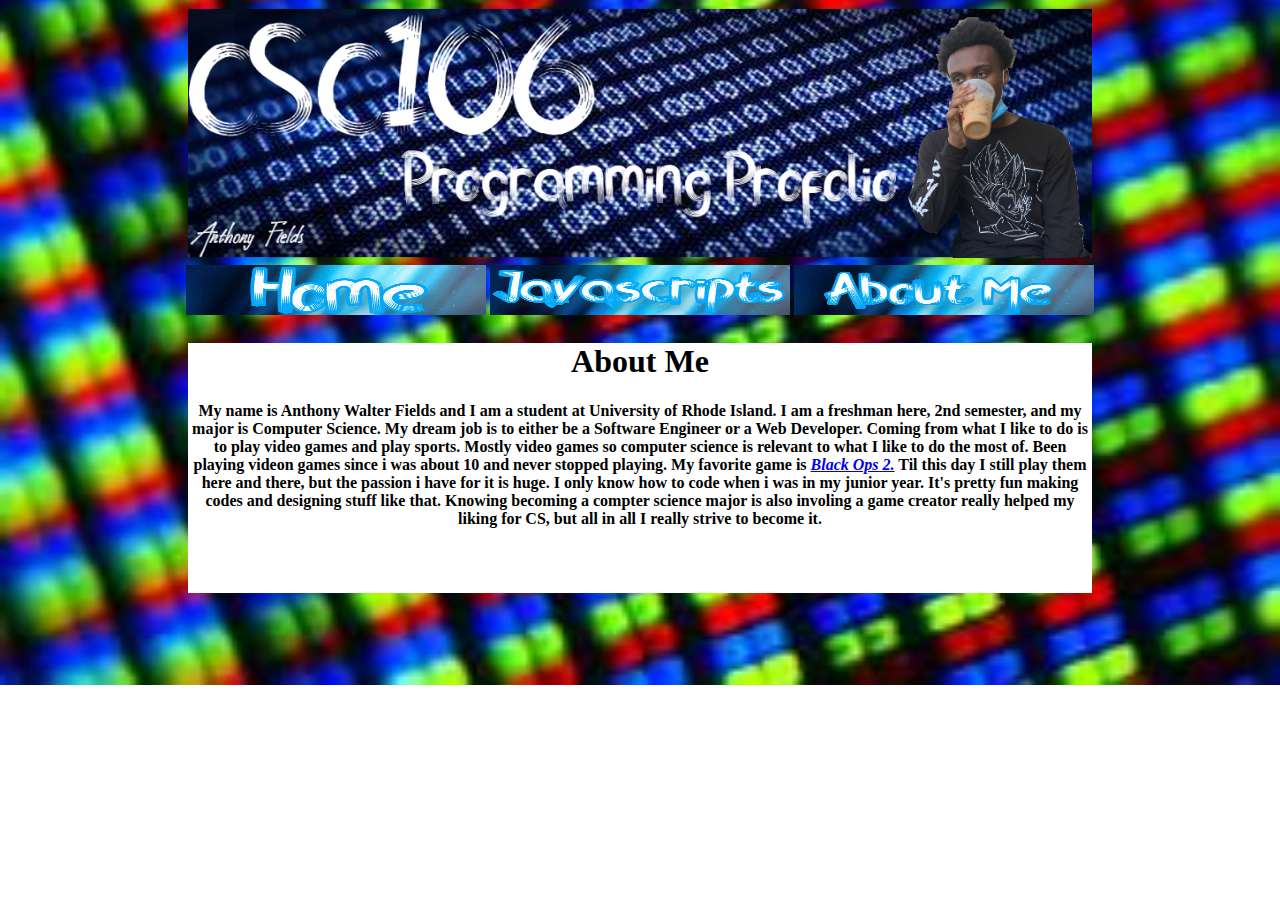
<file: about.html>
<!DOCTYPE html>
<html>
    
    <head>
        
        <link rel="stylesheet" href="style5.css">
        
        <meta charset="utf-8">
        
        <center><img src="Banners.jpg" width="904" height="250"></center>
        
        <title>Anthony Fields</title>
        
        <style type="text/css">
            
            div{
               Width:904px;
               Height:250px;
               Background-color:white;
         }
        </style>
        
    </head>
       
        <style>
            body {
                background-image: url("BGI.jpg");
                height: 500px;
                background-position: center;
                background-repeat: no-repeat;
                background-size: cover;
            }
        </style>
    
    <body>
      
        <center>
        <table>
            <thead>
                <tr>
                    <th><a target="_blank" href="https://afields9418.github.io/index.html"><img src="Home.jpg" width="300" height="50"></a></th>
                    <th><a target="_blank" href="https://afields9418.github.io/Javascripts.html"><img src="Javascripts.jpg" width="300" height="50"></a></th>
                    <th><a target="_blank" href="https://afields9418.github.io/about.html"><img src="Aboutme.jpg" width="300" height="50"></a></th>
                </tr>
            </thead>
        </table>
        </center>
        
        <center><div><center><h1><Strong>About Me</Strong></h1></center>
        
 <p><strong>My name is Anthony Walter Fields and I am a student at University of Rhode Island. I am a freshman here, 2nd semester, and my major is Computer Science. My dream job is to either be a Software Engineer or a Web Developer. Coming from what I like to do is to play video games and play sports. 
     Mostly video games so computer science is relevant to what I like to do the most of. Been playing videon games since i was about 10 and never stopped playing. My favorite game is <a target="_blank" href="https://www.callofduty.com/blackops2"><em>Black Ops 2.</em></a> Til this day I still play them here and there, but the passion i have for it is huge. I only know how to code when i was in my junior year. It's pretty fun making codes and designing stuff like that. Knowing becoming a compter science major is also involing a game creator really helped my liking for CS, but all in all I really strive to become it.</strong></p>
            </div>
        </center>
    </body>
</html>
</file>
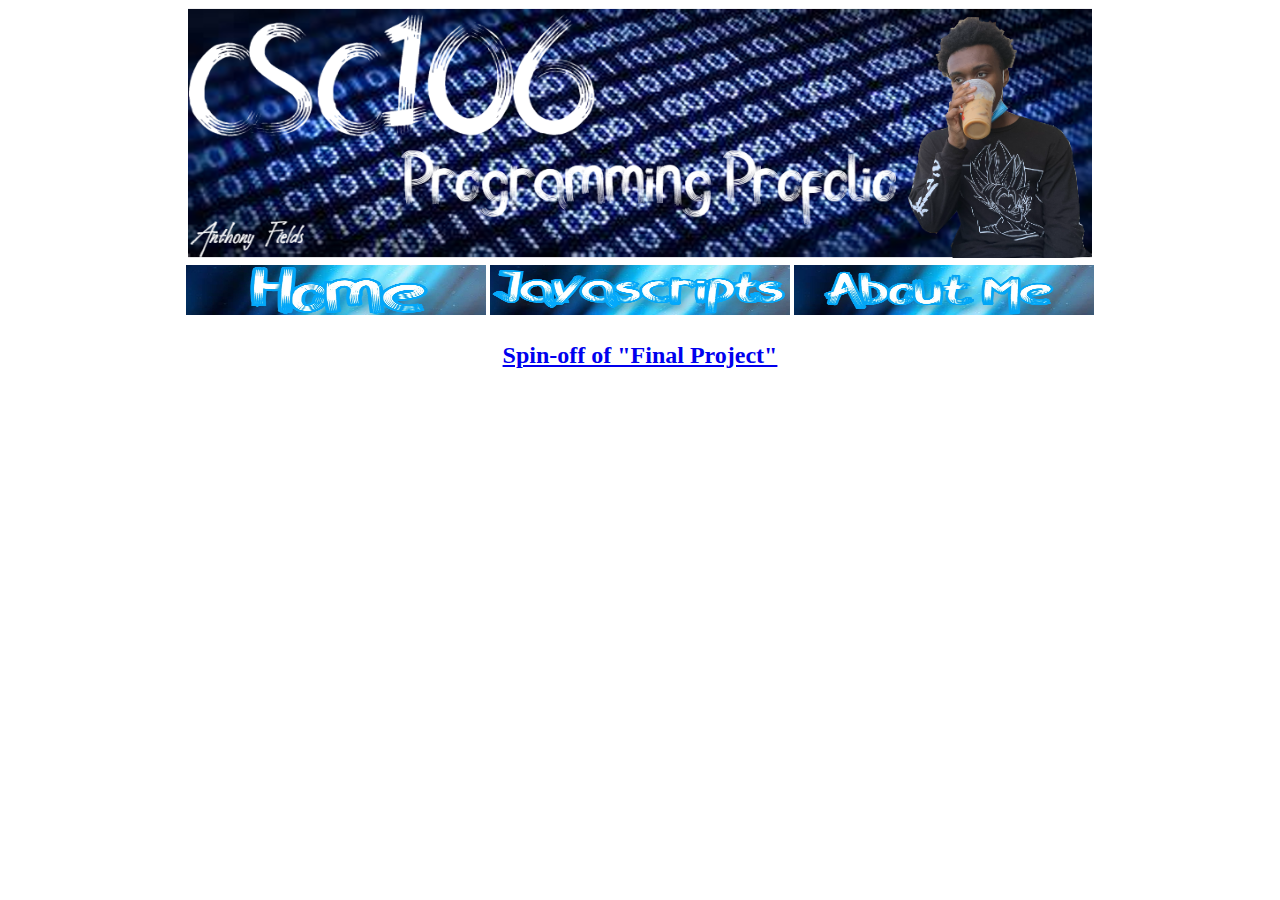
<file: finals.html>
<!DOCTYPE html>
<html>
    
    <head>
        
        <link rel="stylesheet" href="style5.css">
        
        <meta charset="utf-8">
        
        <center><img src="Banners.jpg" width="904" height="250"></center>
        
        <title>Anthony Fields</title>
        
        <style type="text/css">
            
            div{
               Width:904px;
               Height:1000px;
               Background-color:white;
         }
        </style>
        
    </head>
       
        
    
    <body>
      
        <center>
        <table>
            <thead>
                <tr>
                    <th><a target="_blank" href="https://afields9418.github.io/index.html"><img src="Home.jpg" width="300" height="50"></a></th>
                    <th><a target="_blank" href="https://afields9418.github.io/Javascripts.html"><img src="Javascripts.jpg" width="300" height="50"></a></th>
                    <th><a target="_blank" href="https://afields9418.github.io/about.html"><img src="Aboutme.jpg" width="300" height="50"></a></th>
                </tr>
            </thead>
        </table>
          <h2><a href="https://www.khanacademy.org/computer-programming/spin-off-of-final-project/5117070476361728">Spin-off of "Final Project"</a></h2><script src="https://www.khanacademy.org/computer-programming/spin-off-of-final-project/5117070476361728/embed.js?editor=yes&buttons=yes&author=yes&embed=yes">width = "200" height = "100"</script>
        </div>
    </body>
</html>
</file>
<file: style5.css>
h2 {
            color:#00008b;
        }  
        
        body {
            lor:#00008b;
            Background:width="600";
        }
</file>
